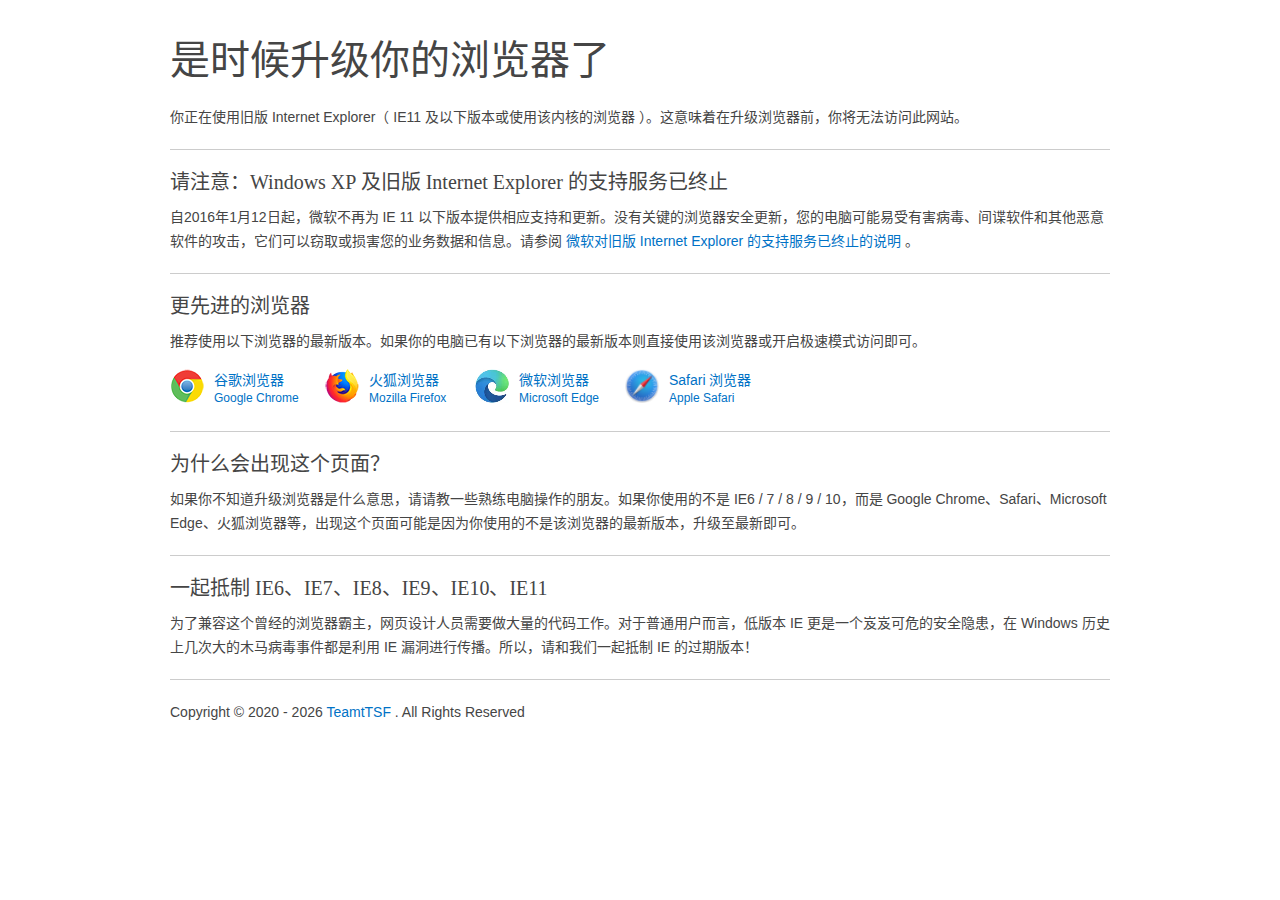
<file: upgrade-your-browser/index.html>
<!DOCTYPE html>
<html lang="zh-CN">

<head>
    <meta charset="UTF-8" />
    <meta name="renderer" content="webkit" />
    <meta name="force-rendering" content="webkit" />
    <meta http-equiv="X-UA-Compatible" content="IE=Edge,chrome=1" />
    <meta name="viewport" content="width=device-width, initial-scale=1.0" />
    <title>请升级您的浏览器</title>
    <meta name="description" content="这是一个旧版IE升级提示页" />
    <link rel="icon" type="image/png" href="./favicon.ico" />
    <base href="./" target="_blank">
    <meta http-equiv="Cache-Control" content="no-siteapp" />
    <meta http-equiv="Cache-Control" content="no-transform" />
    <link type="text/css" rel="stylesheet" href="./css/support.style.css" />
    <script>
        var l = window.location, s = l.search.substr(1),
            r = '', dr = document.referrer, r1 = s.match(/(^|&)referrer=((http|https)[^&]*)/), r2 = s.match(/^referrer=((http|https)\:\/\/.*)$/);
        if (r2 !== null) r = r2[1]; else if (r1 !== null) r = r1[2];
        if (r === '' && dr !== '' && dr.match(/\/(?:.*\.dmeng\.net|(?:(?:(?:www|m|wap|cn|search)\.)?(?:google|baidu|sogou|bing|so|yahoo|yandex|duckduckgo)\.com(?:\.[a-z]+)?))/) === null) {
            l.href = l.protocol + '//' + l.hostname + l.pathname + '?referrer=' + encodeURIComponent(dr) + '&' + s;
        }
        var url = decodeURIComponent(r);
        if (url.indexOf(window.location.hostname + '/') != -1) url = '';
        var targetUrlHTML = '';
        if (url !== '') {
            var m = url.match(/^(https?\:\/\/[^/]+\/)index\.html$/);
            targetUrlHTML = '&nbsp;<a href="' + url + '" onclick="alert(\'点击右键“复制快捷方式”（复制链接）到更先进的浏览器访问。\');return false;" rel="noreferrer">' + (m ? m[1] : url) + '</a>&nbsp;';
        }
    </script>
</head>

<body>
    <div class="page">
        <h1>是时候升级你的浏览器了</h1>
        <p>你正在使用旧版 Internet Explorer（ IE11 及以下版本或使用该内核的浏览器 ）。这意味着在升级浏览器前，你将无法访问此网站。</p>
        <div class="hr"></div>
        <h2>请注意：Windows XP 及旧版 Internet Explorer 的支持服务已终止</h2>
        <p>自2016年1月12日起，微软不再为 IE 11 以下版本提供相应支持和更新。没有关键的浏览器安全更新，您的电脑可能易受有害病毒、间谍软件和其他恶意软件的攻击，它们可以窃取或损害您的业务数据和信息。请参阅 <a
                href="./end-of-ie-support/index.html">微软对旧版 Internet Explorer 的支持服务已终止的说明</a> 。</p>
        <div class="hr"></div>
        <h2>更先进的浏览器</h2>
        <p class="targetline">推荐使用以下浏览器的最新版本。如果你的电脑已有以下浏览器的最新版本则直接使用该浏览器或开启极速模式访问即可。</p>
        <!-- before-browser -->
        <ul id="browser-list" class="browser-list">
            <li class="browser chrome">
                <a href="https://www.google.cn/chrome/thank-you.html?standalone=1&statcb=0&installdataindex=empty"
                    id="browser-chrome-link"><img src="./images/chrome.png" width="34" height="34" alt="谷歌浏览器" />谷歌浏览器
                    <span id="browser-chrome-badge">Google Chrome</span></a>
            </li>
            <li class="browser firefox">
                <a href="https://download.mozilla.org/?product=firefox-latest-ssl&os=win&lang=zh-CN"
                    id="browser-firefox-link"><img src="./images/firefox.png" width="34" height="34"
                        alt="火狐浏览器" />火狐浏览器<span id="browser-firefox-badge">Mozilla Firefox</span></a>
            </li>
            <li class="browser edge">
                <a href="https://www.microsoft.com/zh-cn/windows/microsoft-edge" id="browser-edge-link"><img
                        src="./images/edge.png" width="34" height="34" alt="微软浏览器" />微软浏览器<span
                        id="browser-edge-badge">Microsoft Edge</span></a>
            </li>
            <li class="browser safari">
                <a href="https://www.apple.com.cn/safari/" id="browser-safari-link"><img
                        src="./images/safari.png" width="34" height="34" alt="safari浏览器" />Safari 浏览器<span
                        id="browser-safari-badge">Apple Safari</span></a>
            </li>
            <!--
            <li class="browser se360">
                <a href="https://dl.360safe.com/netunion/20140425/360se%2b75526%2bn1abed0ce91.exe"
                    id="browser-se360-link"><img src="./images/se360.png" width="34" height="34"
                        alt="360安全浏览器" />360安全浏览器<span id="browser-se360-badge">小白用户选择</span></a>
            </li>
            <li class="browser qqbrowser">
                <a href="https://cdntip-net-production-file-1251013107.file.myqcloud.com/myapp/rcps/d/85000/QQBrowser_subid@100002_urlid@100002.exe"
                    id="browser-qqbrowser-link"><img src="./images/qqbrowser.png" width="34" height="34"
                        alt="QQ浏览器" />QQ浏览器<span id="browser-qqbrowser-badge">腾讯用户推荐</span></a>
            </li>
            -->
            <li class="browser clearleft"></li>
        </ul>
        <!-- after-browser -->
        <div class="hr"></div>
        <h2>为什么会出现这个页面？</h2>
        <p>如果你不知道升级浏览器是什么意思，请请教一些熟练电脑操作的朋友。如果你使用的不是 IE6 / 7 / 8 / 9 / 10，而是 Google Chrome、Safari、Microsoft Edge、火狐浏览器等，出现这个页面可能是因为你使用的不是该浏览器的最新版本，升级至最新即可。
        </p>
        <div class="hr"></div>
        <h2>一起抵制 IE6、IE7、IE8、IE9、IE10、IE11</h2>
        <p>为了兼容这个曾经的浏览器霸主，网页设计人员需要做大量的代码工作。对于普通用户而言，低版本 IE 更是一个岌岌可危的安全隐患，在 Windows 历史上几次大的木马病毒事件都是利用 IE 漏洞进行传播。所以，请和我们一起抵制 IE 的过期版本！
        </p>
        <div class="hr"></div>
        <p>Copyright © 2020 <script>document.write(' - ' + (new Date()).getFullYear())</script> <a href="#">TeamtTSF</a> . All Rights Reserved</p>
    </div>
    <div style="display:none !important">
        <script id="hello-world-js" src="./js/hello.world.js"></script>
    </div>
</body>

</html>
</file>
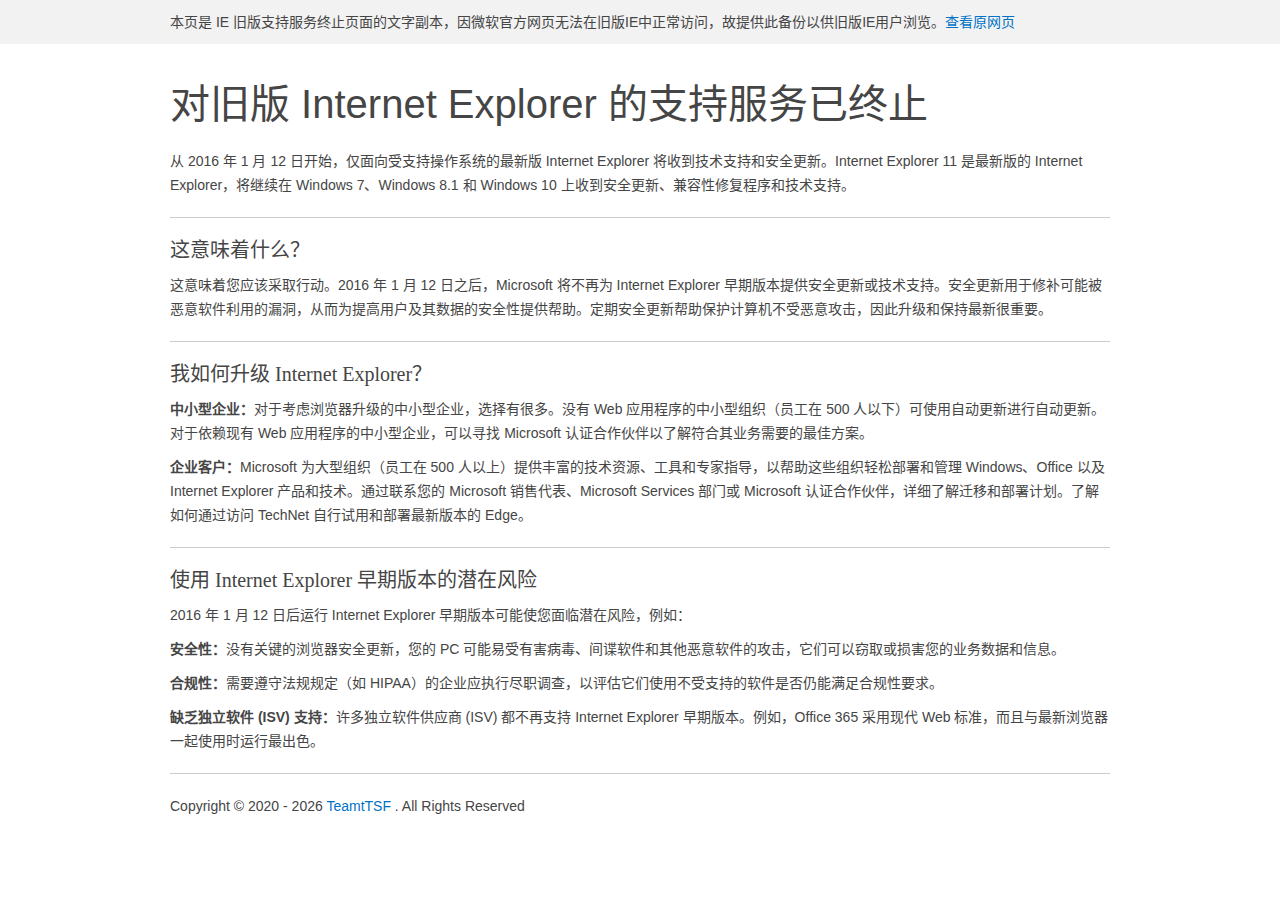
<file: upgrade-your-browser/end-of-ie-support/index.html>
<!DOCTYPE html>
<html lang="zh-CN">

<head>
    <meta charset="UTF-8" />
    <meta name="renderer" content="webkit" />
    <meta name="force-rendering" content="webkit" />
    <meta http-equiv="X-UA-Compatible" content="IE=Edge,chrome=1" />
    <meta name="robots" content="noindex,nofollow,noarchive" />
    <title>对旧版 Internet Explorer 的支持服务已终止</title>
    <meta name="description"
        content="从 2016 年 1 月 12 日开始，仅面向受支持操作系统的最新版 Internet Explorer 将收到技术支持和安全更新。Internet Explorer 11 是最新版的 Internet Explorer，将继续在 Windows 7、Windows 8.1 和 Windows 10 上收到安全更新、兼容性修复程序和技术支持。" />
    <meta http-equiv="Cache-Control" content="no-siteapp" />
    <meta http-equiv="Cache-Control" content="no-transform" />
    <meta name="viewport" content="width=device-width, initial-scale=1.0" />
    <base href="./" target="_blank" />
    <link rel="icon" type="image/png" href="../favicon.ico" />
    <link type="text/css" rel="stylesheet" href="./css/support.style.css" />
</head>

<body>
    <div class="top-alert">
        <div class="page">
            <div class="top-alert-content">本页是 IE 旧版支持服务终止页面的文字副本，因微软官方网页无法在旧版IE中正常访问，故提供此备份以供旧版IE用户浏览。<a
                    href="https://www.microsoft.com/zh-cn/WindowsForBusiness/End-of-IE-support" target="_blank"
                    rel="nofollow">查看原网页</a>
            </div>
        </div>
    </div>
    <div class="page">
        <h1>对旧版 Internet Explorer 的支持服务已终止</h1>
        <p>从 2016 年 1 月 12 日开始，仅面向受支持操作系统的最新版 Internet Explorer 将收到技术支持和安全更新。Internet Explorer 11 是最新版的 Internet
            Explorer，将继续在 Windows 7、Windows 8.1 和 Windows 10 上收到安全更新、兼容性修复程序和技术支持。</p>
        <div class="hr"></div>
        <h2>这意味着什么？</h2>
        <p>这意味着您应该采取行动。2016 年 1 月 12 日之后，Microsoft 将不再为 Internet Explorer
            早期版本提供安全更新或技术支持。安全更新用于修补可能被恶意软件利用的漏洞，从而为提高用户及其数据的安全性提供帮助。定期安全更新帮助保护计算机不受恶意攻击，因此升级和保持最新很重要。</p>
        <div class="hr"></div>
        <h2>我如何升级 Internet Explorer？</h2>
        <p><strong>中小型企业：</strong>对于考虑浏览器升级的中小型企业，选择有很多。没有 Web 应用程序的中小型组织（员工在 500 人以下）可使用自动更新进行自动更新。对于依赖现有 Web
            应用程序的中小型企业，可以寻找 Microsoft 认证合作伙伴以了解符合其业务需要的最佳方案。</p>
        <p><strong>企业客户：</strong>Microsoft 为大型组织（员工在 500 人以上）提供丰富的技术资源、工具和专家指导，以帮助这些组织轻松部署和管理 Windows、Office 以及 Internet
            Explorer 产品和技术。通过联系您的 Microsoft 销售代表、Microsoft Services 部门或 Microsoft 认证合作伙伴，详细了解迁移和部署计划。了解如何通过访问 TechNet
            自行试用和部署最新版本的 Edge。</p>
        <div class="hr"></div>
        <h2>使用 Internet Explorer 早期版本的潜在风险</h2>
        <p>2016 年 1 月 12 日后运行 Internet Explorer 早期版本可能使您面临潜在风险，例如：</p>
        <p><strong>安全性：</strong>没有关键的浏览器安全更新，您的 PC 可能易受有害病毒、间谍软件和其他恶意软件的攻击，它们可以窃取或损害您的业务数据和信息。</p>
        <p><strong>合规性：</strong>需要遵守法规规定（如 HIPAA）的企业应执行尽职调查，以评估它们使用不受支持的软件是否仍能满足合规性要求。</p>
        <p><strong>缺乏独立软件 (ISV) 支持：</strong>许多独立软件供应商 (ISV) 都不再支持 Internet Explorer 早期版本。例如，Office 365 采用现代 Web
            标准，而且与最新浏览器一起使用时运行最出色。</p>
        <div class="hr"></div>
        <p>Copyright © 2020 <script>document.write(' - ' + (new Date()).getFullYear())</script> <a href="#">TeamtTSF</a> . All Rights Reserved</p>
    </div>

    <div style="display:none !important">
        <script id="hello-world-js" src="./js/hello.world.js"></script>
    </div>
</body>

</html>
</file>
<file: upgrade-your-browser/css/support.style.css>
/* Eric Meyer's Reset CSS v2.0 - http://cssreset.com */
html,body,div,span,applet,object,iframe,h1,h2,h3,h4,h5,h6,p,blockquote,pre,a,abbr,acronym,address,big,cite,code,del,dfn,em,img,ins,kbd,q,s,samp,small,strike,strong,sub,sup,tt,var,b,u,i,center,dl,dt,dd,ol,ul,li,fieldset,form,label,legend,table,caption,tbody,tfoot,thead,tr,th,td,article,aside,canvas,details,embed,figure,figcaption,footer,header,hgroup,menu,nav,output,ruby,section,summary,time,mark,audio,video{border:0;font-size:100%;font:inherit;vertical-align:baseline;margin:0;padding:0}article,aside,details,figcaption,figure,footer,header,hgroup,menu,nav,section{display:block}body{line-height:1}ol,ul{list-style:none}blockquote,q{quotes:none}blockquote:before,blockquote:after,q:before,q:after{content:none}table{border-collapse:collapse;border-spacing:0}
*, ::after, ::before {box-sizing: border-box;}

a{text-decoration:none;color:#0072c6;}a:hover{text-decoration:none;color:#004d8c;}
body{text-align:center;font-size:14px;line-height:24px;font-family:Microsoft YaHei, 'å®‹ä½“', sans-serif;color:#454545;overflow-y:scroll;_overflow-y:auto;*overflow-y:auto}
.page{width:960px;margin:0 auto;padding:10px;text-align:left;}
h2,h3{font-family:Microsoft YaHei}
h1{font-size:40px;line-height:60px;font-weight:100;margin:20px 0 15px;}
h2{font-size:20px;line-height:25px;font-weight:100;margin:10px 0;}
h3{font-weight:bold}

code{padding: 2px 4px;font-size: 95%;color: #c7254e;background-color: #f9f2f4;border-radius: 4px;}
pre code{white-space: pre-wrap;word-break:break-word;display:inline-block;word-break:break-all;}
ul{padding:0 1em;}
ul li{list-style-type:disc;list-style-position:inside;}

b,strong{font-weight:bold}
em{color:red}

p{margin-bottom:10px}
hr, .hr{margin:20px 0;border:0;width:100%;height:1px;overflow:hidden;background-color:#ccc}

.text-right{text-align:right}
.clearboth{clear:both;width:100%;content: "";}
.clearleft{clear:left;width:100%;content: "";}
.clearright{clear:right;width:100%;content: "";}

.browser-list{margin:16px 0 10px;padding:0;height:42px;_overflow:hidden}
.browser{display:block;width:155px;height:34px;line-height:22px;float:left;list-style:none;}
.browser.clearleft{height:1px}
.browser span{display:block;font-size:12px;line-height:1.2;}
.browser img{width:34px;height:34px;border:0;float:left;margin-right:10px;}
.browser.firefox{width:150px}
.browser.edge{width:150px}
.browser.safari{width:150px}
.browser.se360{width:160px}
.browser.qqbrowser{width:140px}
.small-alert{font-size:12px;margin:15px 0 8px;color:#90949c}
.small-alert:not(.hide)+hr{margin-top:0}
.hide{display:none}
.alert-danger{display:block;color:#777;background-color:#f1f1f1;padding:6px 12px;_padding:8px 12px 6px;clear:both;}
.alert-info{color:#000;background-color:#f1f6fc;margin-top:12px}
.alert-info img{vertical-align:text-top;}
#win-danger{margin-top:12px;position: relative;}
#win-danger .arrow{background:url(/images/arrow.png) no-repeat;border:0;position:absolute;display:block;width:20px;height:12px;left:325px;top:-12px}

.targetline, #referrer a{word-break:break-all;}
.top-alert {background:#f2f2f2;}
.top-alert-content {font-size:14px;}

@media only screen and (max-width: 959px) {
.page {max-width:100%;padding:20px;font-size:16px;line-height:26px;}
h1 {font-size:26px;line-height:1.8;font-weight:bold;margin-top:0}
.browser-list {height:auto}
.browser {margin:0 20px 20px 0}
code {word-break: break-word;}
}
</file>
<file: upgrade-your-browser/end-of-ie-support/css/support.style.css>
/* Eric Meyer's Reset CSS v2.0 - http://cssreset.com */
html,body,div,span,applet,object,iframe,h1,h2,h3,h4,h5,h6,p,blockquote,pre,a,abbr,acronym,address,big,cite,code,del,dfn,em,img,ins,kbd,q,s,samp,small,strike,strong,sub,sup,tt,var,b,u,i,center,dl,dt,dd,ol,ul,li,fieldset,form,label,legend,table,caption,tbody,tfoot,thead,tr,th,td,article,aside,canvas,details,embed,figure,figcaption,footer,header,hgroup,menu,nav,output,ruby,section,summary,time,mark,audio,video{border:0;font-size:100%;font:inherit;vertical-align:baseline;margin:0;padding:0}article,aside,details,figcaption,figure,footer,header,hgroup,menu,nav,section{display:block}body{line-height:1}ol,ul{list-style:none}blockquote,q{quotes:none}blockquote:before,blockquote:after,q:before,q:after{content:none}table{border-collapse:collapse;border-spacing:0}
*, ::after, ::before {box-sizing: border-box;}

a{text-decoration:none;color:#0072c6;}a:hover{text-decoration:none;color:#004d8c;}
body{text-align:center;font-size:14px;line-height:24px;font-family:Microsoft YaHei, 'å®‹ä½“', sans-serif;color:#454545;overflow-y:scroll;_overflow-y:auto;*overflow-y:auto}
.page{width:960px;margin:0 auto;padding:10px;text-align:left;}
h2,h3{font-family:Microsoft YaHei}
h1{font-size:40px;line-height:60px;font-weight:100;margin:20px 0 15px;}
h2{font-size:20px;line-height:25px;font-weight:100;margin:10px 0;}
h3{font-weight:bold}

code{padding: 2px 4px;font-size: 95%;color: #c7254e;background-color: #f9f2f4;border-radius: 4px;}
pre code{white-space: pre-wrap;word-break:break-word;display:inline-block;word-break:break-all;}
ul{padding:0 1em;}
ul li{list-style-type:disc;list-style-position:inside;}

b,strong{font-weight:bold}
em{color:red}

p{margin-bottom:10px}
hr, .hr{margin:20px 0;border:0;width:100%;height:1px;overflow:hidden;background-color:#ccc}

.text-right{text-align:right}
.clearboth{clear:both;width:100%;content: "";}
.clearleft{clear:left;width:100%;content: "";}
.clearright{clear:right;width:100%;content: "";}

.browser-list{margin:16px 0 10px;padding:0;height:42px;_overflow:hidden}
.browser{display:block;width:155px;height:34px;line-height:22px;float:left;list-style:none;}
.browser.clearleft{height:1px}
.browser span{display:block;font-size:12px;line-height:1.2;}
.browser img{width:34px;height:34px;border:0;float:left;margin-right:10px;}
.browser.firefox{width:150px}
.browser.edge{width:150px}
.browser.safari{width:150px}
.browser.se360{width:160px}
.browser.qqbrowser{width:140px}
.small-alert{font-size:12px;margin:15px 0 8px;color:#90949c}
.small-alert:not(.hide)+hr{margin-top:0}
.hide{display:none}
.alert-danger{display:block;color:#777;background-color:#f1f1f1;padding:6px 12px;_padding:8px 12px 6px;clear:both;}
.alert-info{color:#000;background-color:#f1f6fc;margin-top:12px}
.alert-info img{vertical-align:text-top;}
#win-danger{margin-top:12px;position: relative;}
#win-danger .arrow{background:url(/images/arrow.png) no-repeat;border:0;position:absolute;display:block;width:20px;height:12px;left:325px;top:-12px}

.targetline, #referrer a{word-break:break-all;}
.top-alert {background:#f2f2f2;}
.top-alert-content {font-size:14px;}

@media only screen and (max-width: 959px) {
.page {max-width:100%;padding:20px;font-size:16px;line-height:26px;}
h1 {font-size:26px;line-height:1.8;font-weight:bold;margin-top:0}
.browser-list {height:auto}
.browser {margin:0 20px 20px 0}
code {word-break: break-word;}
}
</file>
